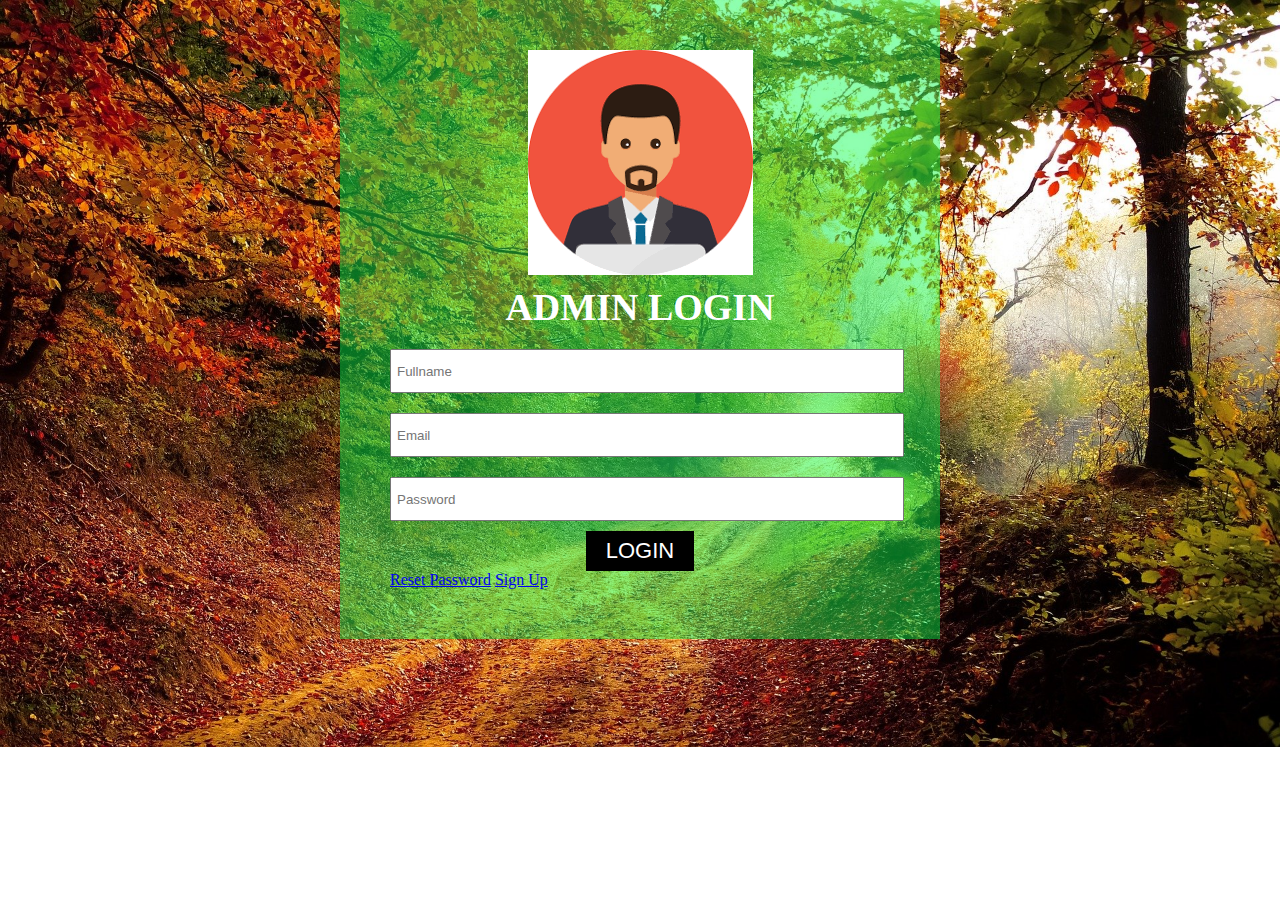
<file: index.html>
<!DOCTYPE html>
<html>
<head>
	<title>Login Page</title>
	<link rel="stylesheet" type="text/css" href="css/style.css">
</head>
<body>

<div class="container">
	<div class="login-section">
		<img src="img/admin.png">
		<h2>Admin Login</h2>
		<form>
			<input type="text" placeholder="Fullname" class="form-control">
			<input type="email" placeholder="Email" class="form-control">
			<input type="password" placeholder="Password" class="form-control">
			<input type="submit" value="Login" class="btn">
		</form>

		<a href="forgetPW.html">Reset Password</a>
	    <a href="signUp.html">Sign Up</a>
	</div>

</div>
</body>
</html>
</file>
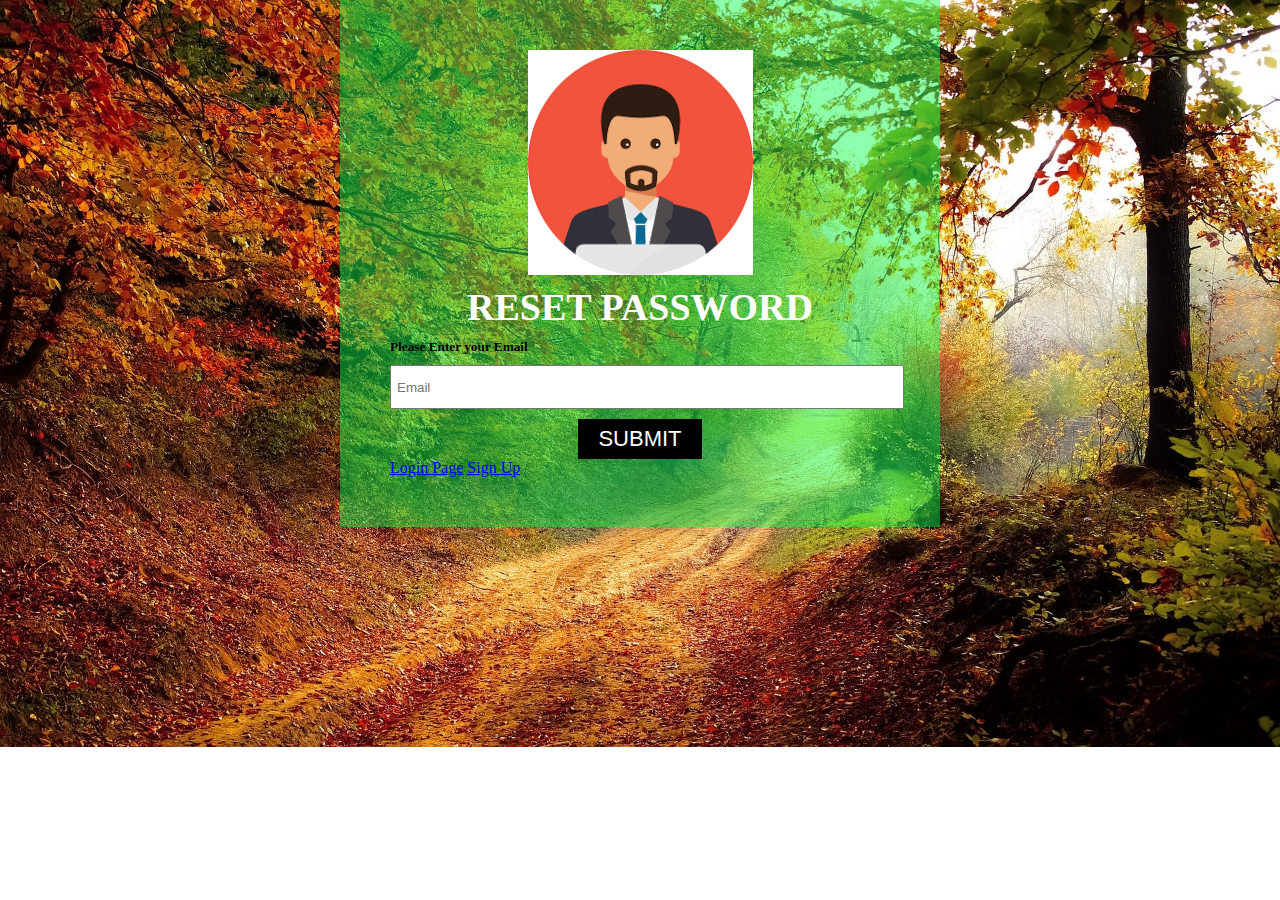
<file: forgetPW.html>
<!DOCTYPE html>
<html>
<head>
	<title>Reset Password Page</title>
	<link rel="stylesheet" type="text/css" href="css/style.css">
</head>
<body>

<div class="container">
	<div class="login-section">
		<img src="img/admin.png">
		<h2>Reset Password</h2>
		<form>
			<h5>Please Enter your Email</h5>
			<input type="email" placeholder="Email" class="form-control">
			<input type="submit" value="Submit" class="btn">
		</form>

		<a href="index.html">Login Page</a>
	    <a href="signUp.html">Sign Up</a>
	</div>

</div>
</body>
</html>
</file>
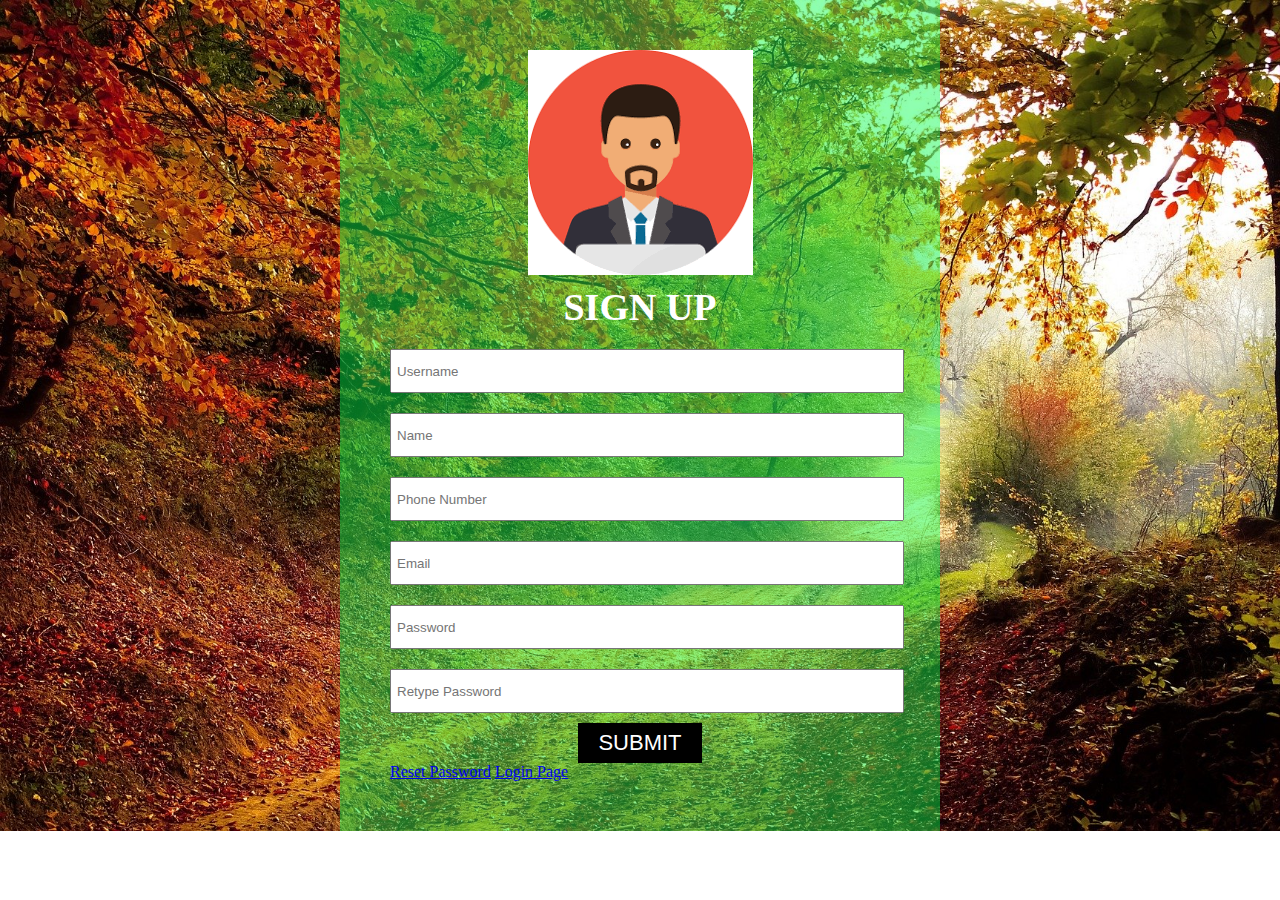
<file: signUp.html>
<!DOCTYPE html>
<html>
<head>
	<title>Sign up Page</title>
	<link rel="stylesheet" type="text/css" href="css/style.css">
</head>
<body>

<div class="container">
	<div class="login-section">
		<img src="img/admin.png">
		<h2>Sign Up</h2>
		<form>
			<input type="text" placeholder="Username" class="form-control">
			<input type="text" placeholder="Name" class="form-control">
			<input type="number" placeholder="Phone Number" class="form-control">
			<input type="email" placeholder="Email" class="form-control">
			<input type="password" placeholder="Password" class="form-control">
			<input type="password" placeholder="Retype Password" class="form-control">
			<input type="submit" value="Submit" class="btn">
		</form>

		<a href="forgetPW.html">Reset Password</a>
	    <a href="index.html">Login Page</a>
	</div>

</div>
</body>
</html>
</file>
<file: css/style.css>
*{
	padding: 0;
	margin: 0;
}

body{
	background: url(../img/photo.jpg);
	background-repeat: no-repeat;
	background-size: cover;
}

.container{
	width: 600px;
	margin: 0 auto;
}

.login-section{
	background-color: #00ff4c70;
	padding: 50px;
}

.login-section img{
 display: block;
 margin: 0 auto;
}

.login-section h2{
  text-align: center;
  color: #fff;
  font-size: 38px;
  text-transform: uppercase;
  margin: 10px 0px;
}

.form-control{
width: 100%;
height: 30px;
padding: 5px;
margin: 10px 0px;
}

.btn{
display: block;
margin: 0 auto;
padding: 7px 20px;
font-size: 22px;
background: black;
border: none;
color: #fff;
text-transform: uppercase;

}
</file>
